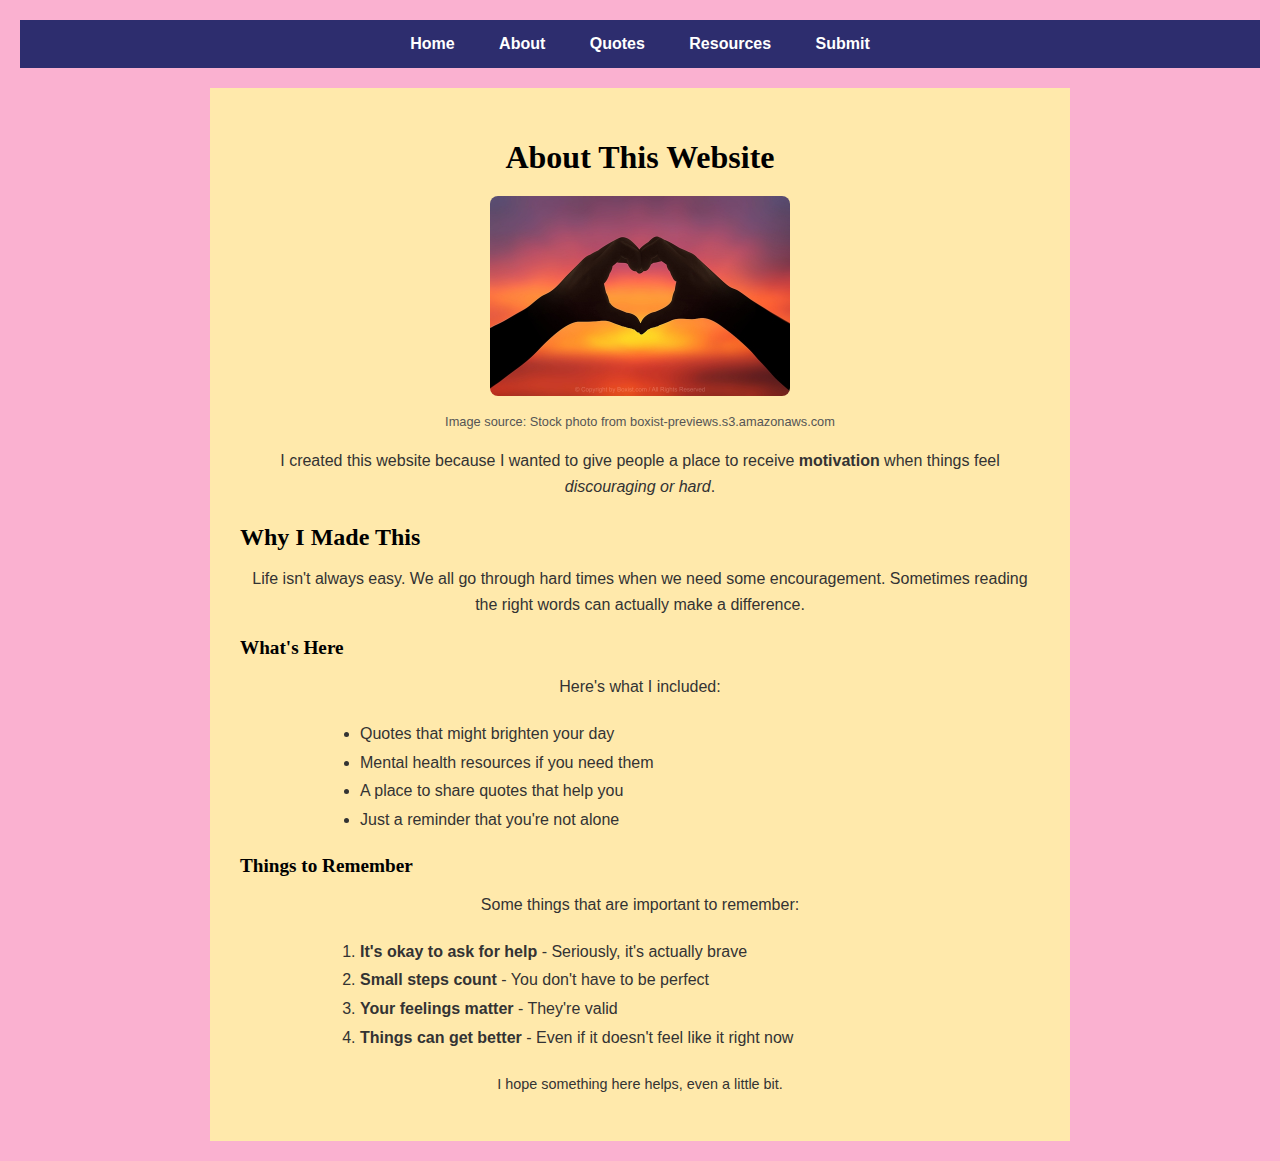
<file: about/about.html>
<!DOCTYPE html>
<html lang="en">
	<head>
		<meta charset="UTF-8">
		<meta name="viewport" content="width=device-width, initial-scale=1.0">
		<title>About - Words of Hope</title>
		<link rel="stylesheet" href="../style.css">
	</head>
	<body>
		<header class="topnav">
			<nav>
				<a href="../index.html">Home</a>
				<a href="../about/about.html">About</a>
				<a href="../quotes/quotes.html">Quotes</a>
				<a href="../resources/resources.html">Resources</a>
				<a href="../submit/submit.html">Submit</a>
			</nav>
		</header>

		<main>
			<h1>About This Website</h1>
			
			<img src="../images/heart_hands.jpg" alt="Hands forming a heart shape representing care and compassion" style="max-width: 300px; border-radius: 8px; display: block; margin: 1rem auto;">
			
			<p style="font-size: 0.8em; color: #555; text-align: center;">Image source: Stock photo from boxist-previews.s3.amazonaws.com</p>
			
			<p>I created this website because I wanted to give people a place to receive <strong>motivation</strong> when things feel <em>discouraging or hard</em>.</p>
			
			<h2>Why I Made This</h2>
			
			<p>Life isn't always easy. We all go through hard times when we need some encouragement. Sometimes reading the right words can actually make a difference.</p>
			
			<h3>What's Here</h3>
			
			<p>Here's what I included:</p>
			
			<ul>
				<li>Quotes that might brighten your day</li>
				<li>Mental health resources if you need them</li>
				<li>A place to share quotes that help you</li>
				<li>Just a reminder that you're not alone</li>
			</ul>
			
			<h3>Things to Remember</h3>
			
			<p>Some things that are important to remember:</p>
			
			<ol>
				<li><strong>It's okay to ask for help</strong> - Seriously, it's actually brave</li>
				<li><strong>Small steps count</strong> - You don't have to be perfect</li>
				<li><strong>Your feelings matter</strong> - They're valid</li>
				<li><strong>Things can get better</strong> - Even if it doesn't feel like it right now</li>
			</ol>
			
			<p style="font-size: 0.9em;">I hope something here helps, even a little bit.</p>
		</main>
	</body>
</html>
</file>
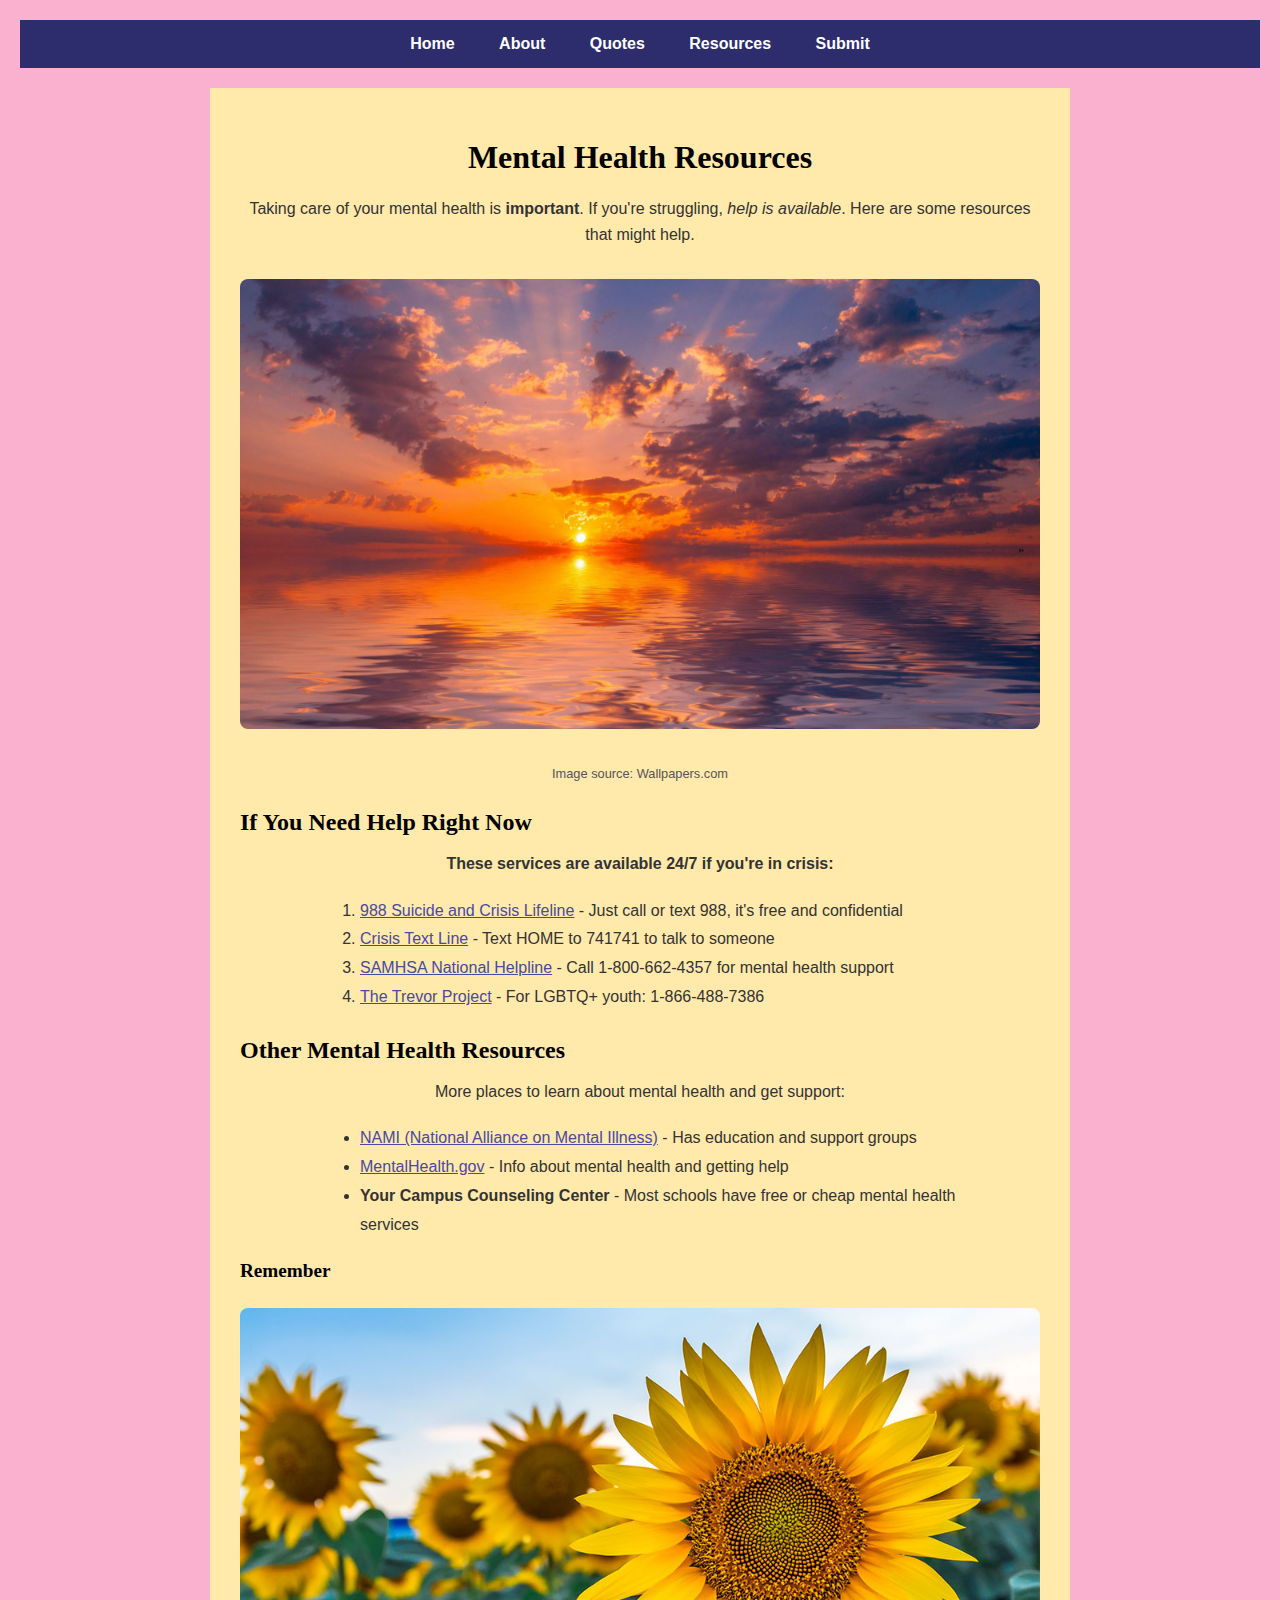
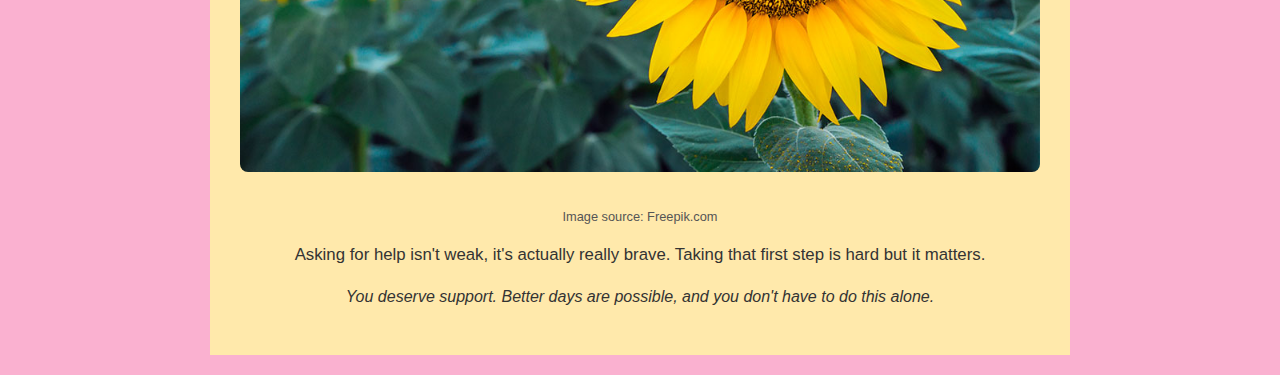
<file: resources/resources.html>
<!DOCTYPE html>
<html lang="en">
<head>
    <meta charset="UTF-8">
    <meta name="viewport" content="width=device-width, initial-scale=1.0">
    <title>Mental Health Resources - Words of Hope</title>
	<link rel="stylesheet" href="../style.css">
</head>
<body>
   <header class="topnav">
			<nav>
				<a href="../index.html">Home</a>
				<a href="../about/about.html">About</a>
				<a href="../quotes/quotes.html">Quotes</a>
				<a href="../resources/resources.html">Resources</a>
				<a href="../submit/submit.html">Submit</a>
			</nav>
		</header>

		<main>
			<h1>Mental Health Resources</h1>
			
			<p>Taking care of your mental health is <strong>important</strong>. If you're struggling, <em>help is available</em>. Here are some resources that might help.</p>
			
			<img src="../images/horizon.jpg" alt="Peaceful horizon view symbolizing hope and new beginnings" style="max-width: 100%; border-radius: 8px; margin: 1rem 0;">
			
			<p style="font-size: 0.8em; color: #555;">Image source: Wallpapers.com</p>
			
			<h2>If You Need Help Right Now</h2>
			
			<p><strong>These services are available 24/7 if you're in crisis:</strong></p>
			
			<ol>
				<li><a href="https://988lifeline.org/" target="_blank">988 Suicide and Crisis Lifeline</a> - Just call or text 988, it's free and confidential</li>
				<li><a href="https://www.crisistextline.org/" target="_blank">Crisis Text Line</a> - Text HOME to 741741 to talk to someone</li>
				<li><a href="https://www.samhsa.gov/find-help/national-helpline" target="_blank">SAMHSA National Helpline</a> - Call 1-800-662-4357 for mental health support</li>
				<li><a href="https://www.thetrevorproject.org/" target="_blank">The Trevor Project</a> - For LGBTQ+ youth: 1-866-488-7386</li>
			</ol>
			
			<h2>Other Mental Health Resources</h2>
			
			<p>More places to learn about mental health and get support:</p>
			
			<ul>
				<li><a href="https://www.nami.org/" target="_blank">NAMI (National Alliance on Mental Illness)</a> - Has education and support groups</li>
				<li><a href="https://www.mentalhealth.gov/" target="_blank">MentalHealth.gov</a> - Info about mental health and getting help</li>
				<li><strong>Your Campus Counseling Center</strong> - Most schools have free or cheap mental health services</li>
			</ul>
			
			<h3>Remember</h3>
			
			<img src="../images/growing-sunflowers.jpg" alt="Growing sunflowers representing growth, healing, and positivity" style="max-width: 100%; border-radius: 8px; margin: 1rem 0;">
			
			<p style="font-size: 0.8em; color: #555;">Image source: Freepik.com</p>
			
			<p style="font-size: 1.05em;">Asking for help isn't weak, it's actually really brave. Taking that first step is hard but it matters.</p>
			
			<p><em>You deserve support. Better days are possible, and you don't have to do this alone.</em></p>
		</main>
</body>
</html>
</file>
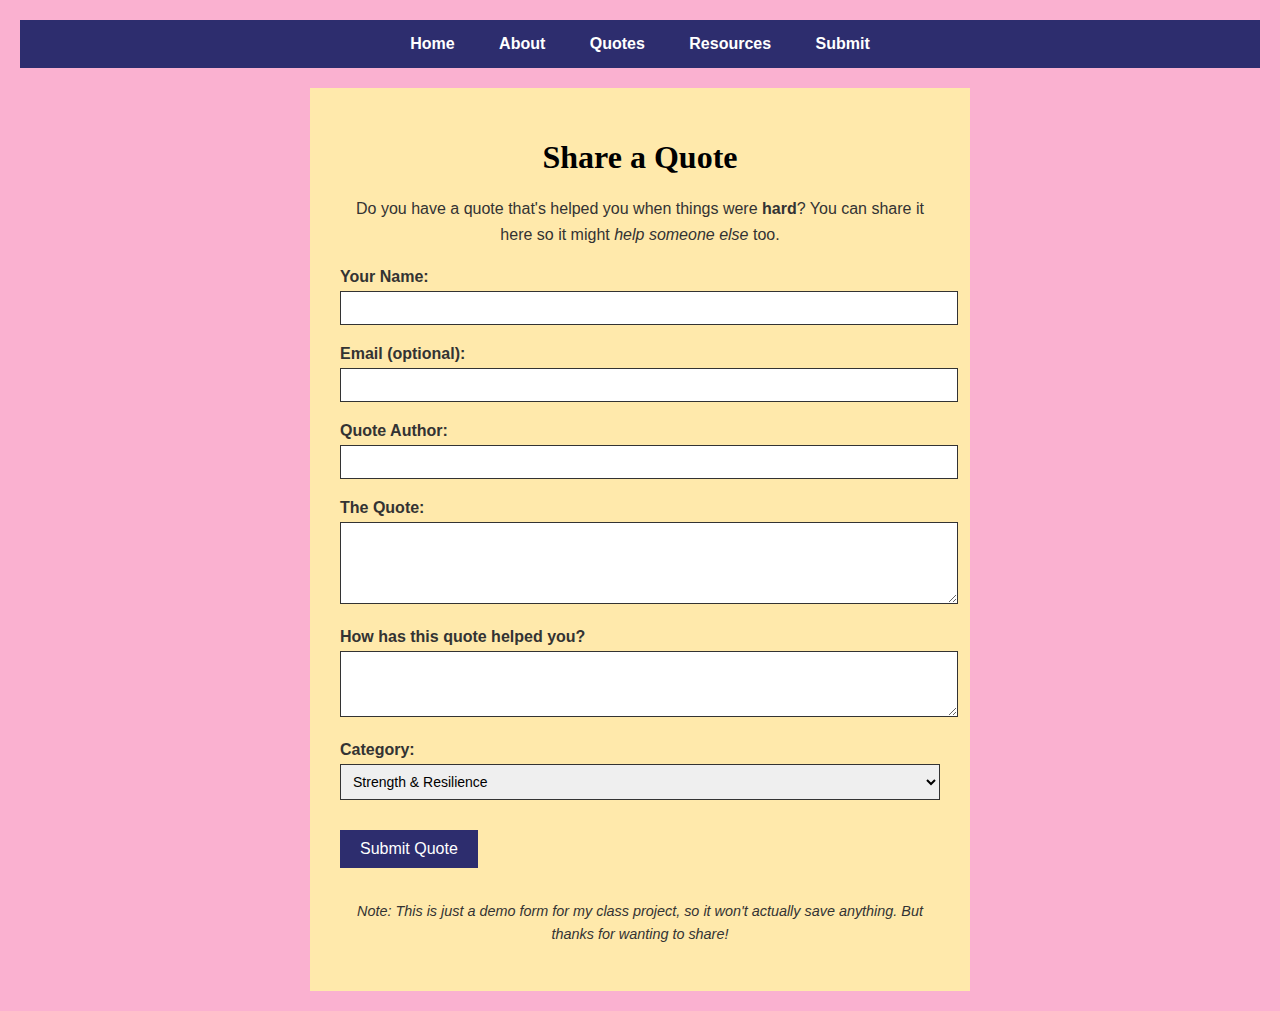
<file: submit/submit.html>
<!DOCTYPE html>
<html lang="en">
<head>
    <meta charset="UTF-8">
    <meta name="viewport" content="width=device-width, initial-scale=1.0">
    <title>Share Your Quote - Words of Hope</title>
	<link rel="stylesheet" href="../style.css">
</head>
<body>
    <header class="topnav">
			<nav>
				<a href="../index.html">Home</a>
				<a href="../about/about.html">About</a>
				<a href="../quotes/quotes.html">Quotes</a>
				<a href="../resources/resources.html">Resources</a>
				<a href="../submit/submit.html">Submit</a>
			</nav>
		</header>

		<main class="submit-page">
			<h1>Share a Quote</h1>
			
			<p>Do you have a quote that's helped you when things were <strong>hard</strong>? You can share it here so it might <em>help someone else</em> too.</p>
			
			<form action="../thankyou/thankyou.html" method="get" class="quote-form">
				<div class="form-group">
					<label for="name"><strong>Your Name:</strong></label>
					<input type="text" id="name" name="name" required>
				</div>
				
				<div class="form-group">
					<label for="email"><strong>Email (optional):</strong></label>
					<input type="email" id="email" name="email">
				</div>
				
				<div class="form-group">
					<label for="author"><strong>Quote Author:</strong></label>
					<input type="text" id="author" name="author" required>
				</div>
				
				<div class="form-group">
					<label for="quote"><strong>The Quote:</strong></label>
					<textarea id="quote" name="quote" rows="4" required></textarea>
				</div>
				
				<div class="form-group">
					<label for="reason"><strong>How has this quote helped you?</strong></label>
					<textarea id="reason" name="reason" rows="3"></textarea>
				</div>
				
				<div class="form-group">
					<label for="category"><strong>Category:</strong></label>
					<select id="category" name="category">
						<option value="strength">Strength & Resilience</option>
						<option value="hope">Hope & Healing</option>
						<option value="motivation">Motivation</option>
						<option value="self-care">Self-Care</option>
						<option value="other">Other</option>
					</select>
				</div>
				
				<button type="submit" class="submit-button">Submit Quote</button>
			</form>
			
			<p style="font-size: 0.9em; text-align: center; margin-top: 2rem;"><em>Note: This is just a demo form for my class project, so it won't actually save anything. But thanks for wanting to share!</em></p>
		</main>
</body>
</html>
</file>
<file: style.css>
/* Simple Color Scheme */
body {
  background-color: #FAB1D0;
  margin: 0;
  padding: 20px;
  font-family: Arial, sans-serif;
  color: #333;
}

/* Navigation bar */
.topnav {
  background-color: #2d2d6e;
  padding: 15px;
  text-align: center;
  margin-bottom: 20px;
}

.topnav a {
  color: white;
  text-decoration: none;
  padding: 10px 15px;
  margin: 0 5px;
  font-weight: bold;
}

.topnav a:hover {
  text-decoration: underline;
}

/* Main content area */
main {
  background-color: #FFE9AB;
  color: #333;
  padding: 30px;
  max-width: 800px;
  margin: 0 auto;
}

/* Typography */
h1, h2, h3 {
  font-family: Georgia, "Times New Roman", serif;
  color: #000;
  font-weight: bold;
}

h1 {
  font-size: 2em;
  text-align: center;
  margin-bottom: 20px;
}

h2 {
  font-size: 1.5em;
  margin-top: 25px;
  margin-bottom: 15px;
}

h3 {
  font-size: 1.2em;
  margin-top: 20px;
  margin-bottom: 10px;
}

p {
  font-size: 16px;
  line-height: 1.6;
  text-align: center;
  margin: 15px 0;
}

/* Links */
main a {
  color: #4a4a9e;
  text-decoration: underline;
}

main a:hover {
  color: #3a3a7e;
}

/* Lists */
ul, ol {
  text-align: left;
  max-width: 600px;
  margin: 20px auto;
  line-height: 1.8;
}

dl {
  text-align: left;
  max-width: 600px;
  margin: 20px auto;
}

dt {
  font-weight: bold;
  margin-top: 15px;
  color: #4a4a9e;
}

dd {
  margin-left: 30px;
  margin-bottom: 10px;
  line-height: 1.6;
}

/* Unique layout for Submit page */
.submit-page {
  max-width: 600px;
  margin: 0 auto;
  padding: 30px;
}

.quote-form {
  margin-top: 20px;
}

.form-group {
  margin-bottom: 20px;
  text-align: left;
}

.form-group label {
  display: block;
  margin-bottom: 5px;
}

.form-group input {
  width: 100%;
  padding: 8px;
  border: 1px solid #333;
  font-size: 14px;
}

.form-group textarea {
  width: 100%;
  padding: 8px;
  border: 1px solid #333;
  font-size: 14px;
}

.form-group select {
  width: 100%;
  padding: 8px;
  border: 1px solid #333;
  font-size: 14px;
}

.submit-button {
  background-color: #2d2d6e;
  color: white;
  padding: 10px 20px;
  border: none;
  font-size: 16px;
  margin-top: 10px;
}

/* Images */
img {
  max-width: 100%;
  height: auto;
}
</file>
